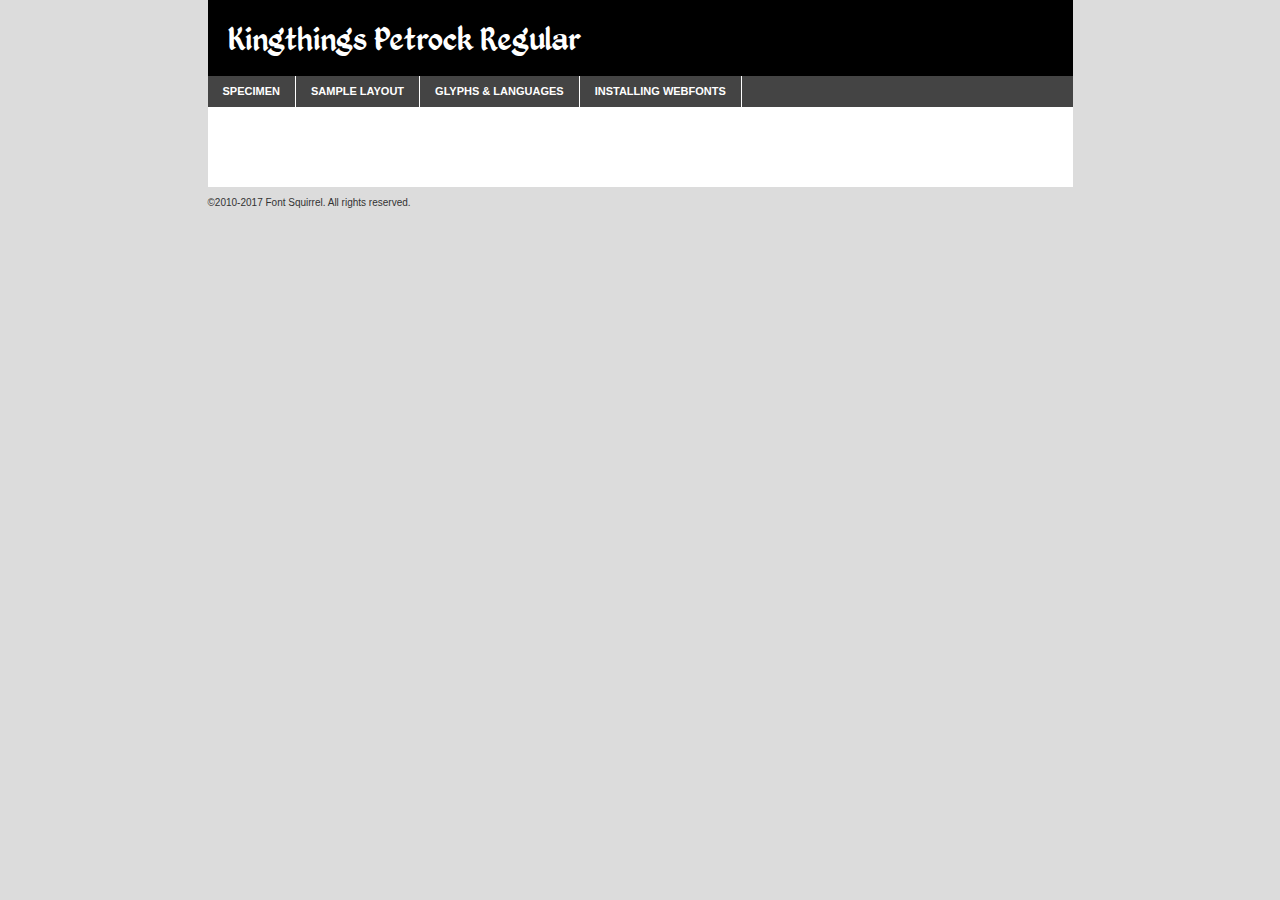
<file: assets/fonts/kingthings_petrock-demo.html>
<!DOCTYPE html PUBLIC "-//W3C//DTD XHTML 1.0 Transitional//EN"
	"http://www.w3.org/TR/xhtml1/DTD/xhtml1-transitional.dtd">

<html xmlns="http://www.w3.org/1999/xhtml" xml:lang="en" lang="en">
<head>
	<meta http-equiv="Content-Type" content="text/html; charset=utf-8" />
	<script src="http://ajax.googleapis.com/ajax/libs/jquery/1.7.2/jquery.min.js" type="text/javascript" charset="utf-8"></script>
	<script type="text/javascript">
	(function($){$.fn.easyTabs=function(option){var param=jQuery.extend({fadeSpeed:"fast",defaultContent:1,activeClass:'active'},option);$(this).each(function(){var thisId="#"+this.id;if(param.defaultContent==''){param.defaultContent=1;}
	if(typeof param.defaultContent=="number")
	{var defaultTab=$(thisId+" .tabs li:eq("+(param.defaultContent-1)+") a").attr('href').substr(1);}else{var defaultTab=param.defaultContent;}
	$(thisId+" .tabs li a").each(function(){var tabToHide=$(this).attr('href').substr(1);$("#"+tabToHide).addClass('easytabs-tab-content');});hideAll();changeContent(defaultTab);function hideAll(){$(thisId+" .easytabs-tab-content").hide();}
	function changeContent(tabId){hideAll();$(thisId+" .tabs li").removeClass(param.activeClass);$(thisId+" .tabs li a[href=#"+tabId+"]").closest('li').addClass(param.activeClass);if(param.fadeSpeed!="none")
	{$(thisId+" #"+tabId).fadeIn(param.fadeSpeed);}else{$(thisId+" #"+tabId).show();}}
	$(thisId+" .tabs li").click(function(){var tabId=$(this).find('a').attr('href').substr(1);changeContent(tabId);return false;});});}})(jQuery);
	</script>
	<link rel="stylesheet" href="specimen_files/specimen_stylesheet.css" type="text/css" charset="utf-8" />
	<link rel="stylesheet" href="stylesheet.css" type="text/css" charset="utf-8" />

	<style type="text/css">
					body{
				font-family: 'kingthings_petrockregular';
							}
		</style>

	<title>Kingthings Petrock Regular Specimen</title>
	
	
	<script type="text/javascript" charset="utf-8">
		$(document).ready(function() {
			$('#container').easyTabs({defaultContent:1});
		});
	</script>
</head>

<body>
<div id="container">
	<div id="header">
		Kingthings Petrock Regular	</div>
	<ul class="tabs">
		<li><a href="#specimen">Specimen</a></li>
		<li><a href="#layout">Sample Layout</a></li>
				<li><a href="#glyphs">Glyphs &amp; Languages</a></li>
		<li><a href="#installing">Installing Webfonts</a></li>
		
	</ul>
	
	<div id="main_content">

		
			<div id="specimen">
		
				<div class="section">
					<div class="grid12 firstcol">
						<div class="huge">AaBb</div>
					</div>
				</div>
		
				<div class="section">
					<div class="glyph_range">A&#x200B;B&#x200b;C&#x200b;D&#x200b;E&#x200b;F&#x200b;G&#x200b;H&#x200b;I&#x200b;J&#x200b;K&#x200b;L&#x200b;M&#x200b;N&#x200b;O&#x200b;P&#x200b;Q&#x200b;R&#x200b;S&#x200b;T&#x200b;U&#x200b;V&#x200b;W&#x200b;X&#x200b;Y&#x200b;Z&#x200b;a&#x200b;b&#x200b;c&#x200b;d&#x200b;e&#x200b;f&#x200b;g&#x200b;h&#x200b;i&#x200b;j&#x200b;k&#x200b;l&#x200b;m&#x200b;n&#x200b;o&#x200b;p&#x200b;q&#x200b;r&#x200b;s&#x200b;t&#x200b;u&#x200b;v&#x200b;w&#x200b;x&#x200b;y&#x200b;z&#x200b;1&#x200b;2&#x200b;3&#x200b;4&#x200b;5&#x200b;6&#x200b;7&#x200b;8&#x200b;9&#x200b;0&#x200b;&amp;&#x200b;.&#x200b;,&#x200b;?&#x200b;!&#x200b;&#64;&#x200b;(&#x200b;)&#x200b;#&#x200b;$&#x200b;%&#x200b;*&#x200b;+&#x200b;-&#x200b;=&#x200b;:&#x200b;;</div>
				</div>
				<div class="section">
					<div class="grid12 firstcol">
						<table class="sample_table">
							<tr><td>10</td><td class="size10">abcdefghijklmnopqrstuvwxyzABCDEFGHIJKLMNOPQRSTUVWXYZ0123456789abcdefghijklmnopqrstuvwxyzABCDEFGHIJKLMNOPQRSTUVWXYZ0123456789abcdefghijklmnopqrstuvwxyzABCDEFGHIJKLMNOPQRSTUVWXYZ</td></tr>
							<tr><td>11</td><td class="size11">abcdefghijklmnopqrstuvwxyzABCDEFGHIJKLMNOPQRSTUVWXYZ0123456789abcdefghijklmnopqrstuvwxyzABCDEFGHIJKLMNOPQRSTUVWXYZ0123456789abcdefghijklmnopqrstuvwxyzABCDEFGHIJKLMNOPQRSTUVWXYZ</td></tr>
							<tr><td>12</td><td class="size12">abcdefghijklmnopqrstuvwxyzABCDEFGHIJKLMNOPQRSTUVWXYZ0123456789abcdefghijklmnopqrstuvwxyzABCDEFGHIJKLMNOPQRSTUVWXYZ0123456789abcdefghijklmnopqrstuvwxyzABCDEFGHIJKLMNOPQRSTUVWXYZ</td></tr>
							<tr><td>13</td><td class="size13">abcdefghijklmnopqrstuvwxyzABCDEFGHIJKLMNOPQRSTUVWXYZ0123456789abcdefghijklmnopqrstuvwxyzABCDEFGHIJKLMNOPQRSTUVWXYZ0123456789abcdefghijklmnopqrstuvwxyzABCDEFGHIJKLMNOPQRSTUVWXYZ</td></tr>
							<tr><td>14</td><td class="size14">abcdefghijklmnopqrstuvwxyzABCDEFGHIJKLMNOPQRSTUVWXYZ0123456789abcdefghijklmnopqrstuvwxyzABCDEFGHIJKLMNOPQRSTUVWXYZ0123456789abcdefghijklmnopqrstuvwxyzABCDEFGHIJKLMNOPQRSTUVWXYZ</td></tr>
							<tr><td>16</td><td class="size16">abcdefghijklmnopqrstuvwxyzABCDEFGHIJKLMNOPQRSTUVWXYZ0123456789abcdefghijklmnopqrstuvwxyzABCDEFGHIJKLMNOPQRSTUVWXYZ</td></tr>
							<tr><td>18</td><td class="size18">abcdefghijklmnopqrstuvwxyzABCDEFGHIJKLMNOPQRSTUVWXYZ0123456789abcdefghijklmnopqrstuvwxyzABCDEFGHIJKLMNOPQRSTUVWXYZ</td></tr>
							<tr><td>20</td><td class="size20">abcdefghijklmnopqrstuvwxyzABCDEFGHIJKLMNOPQRSTUVWXYZ0123456789abcdefghijklmnopqrstuvwxyzABCDEFGHIJKLMNOPQRSTUVWXYZ</td></tr>
							<tr><td>24</td><td class="size24">abcdefghijklmnopqrstuvwxyzABCDEFGHIJKLMNOPQRSTUVWXYZ0123456789abcdefghijklmnopqrstuvwxyzABCDEFGHIJKLMNOPQRSTUVWXYZ</td></tr>
							<tr><td>30</td><td class="size30">abcdefghijklmnopqrstuvwxyzABCDEFGHIJKLMNOPQRSTUVWXYZ0123456789abcdefghijklmnopqrstuvwxyzABCDEFGHIJKLMNOPQRSTUVWXYZ</td></tr>
							<tr><td>36</td><td class="size36">abcdefghijklmnopqrstuvwxyzABCDEFGHIJKLMNOPQRSTUVWXYZ0123456789abcdefghijklmnopqrstuvwxyzABCDEFGHIJKLMNOPQRSTUVWXYZ</td></tr>
							<tr><td>48</td><td class="size48">abcdefghijklmnopqrstuvwxyzABCDEFGHIJKLMNOPQRSTUVWXYZ0123456789abcdefghijklmnopqrstuvwxyzABCDEFGHIJKLMNOPQRSTUVWXYZ</td></tr>
							<tr><td>60</td><td class="size60">abcdefghijklmnopqrstuvwxyzABCDEFGHIJKLMNOPQRSTUVWXYZ0123456789abcdefghijklmnopqrstuvwxyzABCDEFGHIJKLMNOPQRSTUVWXYZ</td></tr>
							<tr><td>72</td><td class="size72">abcdefghijklmnopqrstuvwxyzABCDEFGHIJKLMNOPQRSTUVWXYZ0123456789abcdefghijklmnopqrstuvwxyzABCDEFGHIJKLMNOPQRSTUVWXYZ</td></tr>
							<tr><td>90</td><td class="size90">abcdefghijklmnopqrstuvwxyzABCDEFGHIJKLMNOPQRSTUVWXYZ0123456789abcdefghijklmnopqrstuvwxyzABCDEFGHIJKLMNOPQRSTUVWXYZ</td></tr>
						</table>
				
					</div>
			
				</div>
		
		
		
								<div class="section" id="bodycomparison">


										<div id="xheight">
				<div class="fontbody">&#x25FC;&#x25FC;&#x25FC;&#x25FC;&#x25FC;&#x25FC;&#x25FC;&#x25FC;&#x25FC;&#x25FC;&#x25FC;&#x25FC;&#x25FC;&#x25FC;&#x25FC;&#x25FC;&#x25FC;&#x25FC;&#x25FC;&#x25FC;&#x25FC;&#x25FC;&#x25FC;&#x25FC;&#x25FC;&#x25FC;&#x25FC;&#x25FC;&#x25FC;&#x25FC;&#x25FC;&#x25FC;&#x25FC;&#x25FC;&#x25FC;&#x25FC;&#x25FC;&#x25FC;&#x25FC;&#x25FC;&#x25FC;&#x25FC;&#x25FC;&#x25FC;&#x25FC;&#x25FC;&#x25FC;&#x25FC;&#x25FC;&#x25FC;&#x25FC;&#x25FC;&#x25FC;&#x25FC;&#x25FC;&#x25FC;&#x25FC;&#x25FC;&#x25FC;&#x25FC;&#x25FC;&#x25FC;&#x25FC;&#x25FC;&#x25FC;&#x25FC;&#x25FC;&#x25FC;&#x25FC;&#x25FC;&#x25FC;&#x25FC;&#x25FC;&#x25FC;&#x25FC;&#x25FC;&#x25FC;&#x25FC;&#x25FC;&#x25FC;&#x25FC;&#x25FC;&#x25FC;&#x25FC;&#x25FC;&#x25FC;&#x25FC;&#x25FC;&#x25FC;&#x25FC;&#x25FC;&#x25FC;&#x25FC;&#x25FC;&#x25FC;&#x25FC;&#x25FC;&#x25FC;&#x25FC;body</div><div class="arialbody">body</div><div class="verdanabody">body</div><div class="georgiabody">body</div></div>
										<div class="fontbody" style="z-index:1">
											body<span>Kingthings Petrock Regular</span>
										</div>
										<div class="arialbody" style="z-index:1">
											body<span>Arial</span>
										</div>
										<div class="verdanabody" style="z-index:1">
											body<span>Verdana</span>
										</div>
										<div class="georgiabody" style="z-index:1">
											body<span>Georgia</span>
										</div>



								</div>
		
		
				<div class="section psample psample_row1" id="">
					
					<div class="grid2 firstcol">
						<p class="size10"><span>10.</span>Aenean lacinia bibendum nulla sed consectetur. Fusce dapibus, tellus ac cursus commodo, tortor mauris condimentum nibh, ut fermentum massa justo sit amet risus. Nullam id dolor id nibh ultricies vehicula ut id elit. Cum sociis natoque penatibus et magnis dis parturient montes, nascetur ridiculus mus. Nulla vitae elit libero, a pharetra augue.</p>
			
					</div>
					<div class="grid3">
						<p class="size11"><span>11.</span>Aenean lacinia bibendum nulla sed consectetur. Fusce dapibus, tellus ac cursus commodo, tortor mauris condimentum nibh, ut fermentum massa justo sit amet risus. Nullam id dolor id nibh ultricies vehicula ut id elit. Cum sociis natoque penatibus et magnis dis parturient montes, nascetur ridiculus mus. Nulla vitae elit libero, a pharetra augue.</p>
			
					</div>
					<div class="grid3">
						<p class="size12"><span>12.</span>Aenean lacinia bibendum nulla sed consectetur. Fusce dapibus, tellus ac cursus commodo, tortor mauris condimentum nibh, ut fermentum massa justo sit amet risus. Nullam id dolor id nibh ultricies vehicula ut id elit. Cum sociis natoque penatibus et magnis dis parturient montes, nascetur ridiculus mus. Nulla vitae elit libero, a pharetra augue.</p>
			
					</div>
					<div class="grid4">
						<p class="size13"><span>13.</span>Aenean lacinia bibendum nulla sed consectetur. Fusce dapibus, tellus ac cursus commodo, tortor mauris condimentum nibh, ut fermentum massa justo sit amet risus. Nullam id dolor id nibh ultricies vehicula ut id elit. Cum sociis natoque penatibus et magnis dis parturient montes, nascetur ridiculus mus. Nulla vitae elit libero, a pharetra augue.</p>
			
					</div>
					<div class="white_blend"></div>
					
				</div>
				<div class="section psample psample_row2" id="">
					<div class="grid3 firstcol">
						<p class="size14"><span>14.</span>Aenean lacinia bibendum nulla sed consectetur. Fusce dapibus, tellus ac cursus commodo, tortor mauris condimentum nibh, ut fermentum massa justo sit amet risus. Nullam id dolor id nibh ultricies vehicula ut id elit. Cum sociis natoque penatibus et magnis dis parturient montes, nascetur ridiculus mus. Nulla vitae elit libero, a pharetra augue.</p>
			
					</div>
					<div class="grid4">
						<p class="size16"><span>16.</span>Aenean lacinia bibendum nulla sed consectetur. Fusce dapibus, tellus ac cursus commodo, tortor mauris condimentum nibh, ut fermentum massa justo sit amet risus. Nullam id dolor id nibh ultricies vehicula ut id elit. Cum sociis natoque penatibus et magnis dis parturient montes, nascetur ridiculus mus. Nulla vitae elit libero, a pharetra augue.</p>
			
					</div>
					<div class="grid5">
						<p class="size18"><span>18.</span>Aenean lacinia bibendum nulla sed consectetur. Fusce dapibus, tellus ac cursus commodo, tortor mauris condimentum nibh, ut fermentum massa justo sit amet risus. Nullam id dolor id nibh ultricies vehicula ut id elit. Cum sociis natoque penatibus et magnis dis parturient montes, nascetur ridiculus mus. Nulla vitae elit libero, a pharetra augue.</p>
			
					</div>

					<div class="white_blend"></div>

				</div>
				
				<div class="section psample psample_row3" id="">
					<div class="grid5 firstcol">
						<p class="size20"><span>20.</span>Aenean lacinia bibendum nulla sed consectetur. Fusce dapibus, tellus ac cursus commodo, tortor mauris condimentum nibh, ut fermentum massa justo sit amet risus. Nullam id dolor id nibh ultricies vehicula ut id elit. Cum sociis natoque penatibus et magnis dis parturient montes, nascetur ridiculus mus. Nulla vitae elit libero, a pharetra augue.</p>
					</div>
					<div class="grid7">
						<p class="size24"><span>24.</span>Aenean lacinia bibendum nulla sed consectetur. Fusce dapibus, tellus ac cursus commodo, tortor mauris condimentum nibh, ut fermentum massa justo sit amet risus. Nullam id dolor id nibh ultricies vehicula ut id elit. Cum sociis natoque penatibus et magnis dis parturient montes, nascetur ridiculus mus. Nulla vitae elit libero, a pharetra augue.</p>
					</div>
					
					<div class="white_blend"></div>
					
				</div>
				
				<div class="section psample psample_row4" id="">
					<div class="grid12 firstcol">
						<p class="size30"><span>30.</span>Aenean lacinia bibendum nulla sed consectetur. Fusce dapibus, tellus ac cursus commodo, tortor mauris condimentum nibh, ut fermentum massa justo sit amet risus. Nullam id dolor id nibh ultricies vehicula ut id elit. Cum sociis natoque penatibus et magnis dis parturient montes, nascetur ridiculus mus. Nulla vitae elit libero, a pharetra augue.</p>
					</div>
					<div class="white_blend"></div>
					
				</div>
				
				
				
				<div class="section psample psample_row1 fullreverse">
					<div class="grid2 firstcol">
						<p class="size10"><span>10.</span>Aenean lacinia bibendum nulla sed consectetur. Fusce dapibus, tellus ac cursus commodo, tortor mauris condimentum nibh, ut fermentum massa justo sit amet risus. Nullam id dolor id nibh ultricies vehicula ut id elit. Cum sociis natoque penatibus et magnis dis parturient montes, nascetur ridiculus mus. Nulla vitae elit libero, a pharetra augue.</p>
			
					</div>
					<div class="grid3">
						<p class="size11"><span>11.</span>Aenean lacinia bibendum nulla sed consectetur. Fusce dapibus, tellus ac cursus commodo, tortor mauris condimentum nibh, ut fermentum massa justo sit amet risus. Nullam id dolor id nibh ultricies vehicula ut id elit. Cum sociis natoque penatibus et magnis dis parturient montes, nascetur ridiculus mus. Nulla vitae elit libero, a pharetra augue.</p>
			
					</div>
					<div class="grid3">
						<p class="size12"><span>12.</span>Aenean lacinia bibendum nulla sed consectetur. Fusce dapibus, tellus ac cursus commodo, tortor mauris condimentum nibh, ut fermentum massa justo sit amet risus. Nullam id dolor id nibh ultricies vehicula ut id elit. Cum sociis natoque penatibus et magnis dis parturient montes, nascetur ridiculus mus. Nulla vitae elit libero, a pharetra augue.</p>
			
					</div>
					<div class="grid4">
						<p class="size13"><span>13.</span>Aenean lacinia bibendum nulla sed consectetur. Fusce dapibus, tellus ac cursus commodo, tortor mauris condimentum nibh, ut fermentum massa justo sit amet risus. Nullam id dolor id nibh ultricies vehicula ut id elit. Cum sociis natoque penatibus et magnis dis parturient montes, nascetur ridiculus mus. Nulla vitae elit libero, a pharetra augue.</p>
			
					</div>
					<div class="black_blend"></div>
					
				</div>
				
				<div class="section psample psample_row2 fullreverse">
					<div class="grid3 firstcol">
						<p class="size14"><span>14.</span>Aenean lacinia bibendum nulla sed consectetur. Fusce dapibus, tellus ac cursus commodo, tortor mauris condimentum nibh, ut fermentum massa justo sit amet risus. Nullam id dolor id nibh ultricies vehicula ut id elit. Cum sociis natoque penatibus et magnis dis parturient montes, nascetur ridiculus mus. Nulla vitae elit libero, a pharetra augue.</p>
			
					</div>
					<div class="grid4">
						<p class="size16"><span>16.</span>Aenean lacinia bibendum nulla sed consectetur. Fusce dapibus, tellus ac cursus commodo, tortor mauris condimentum nibh, ut fermentum massa justo sit amet risus. Nullam id dolor id nibh ultricies vehicula ut id elit. Cum sociis natoque penatibus et magnis dis parturient montes, nascetur ridiculus mus. Nulla vitae elit libero, a pharetra augue.</p>
			
					</div>
					<div class="grid5">
						<p class="size18"><span>18.</span>Aenean lacinia bibendum nulla sed consectetur. Fusce dapibus, tellus ac cursus commodo, tortor mauris condimentum nibh, ut fermentum massa justo sit amet risus. Nullam id dolor id nibh ultricies vehicula ut id elit. Cum sociis natoque penatibus et magnis dis parturient montes, nascetur ridiculus mus. Nulla vitae elit libero, a pharetra augue.</p>
			
					</div>
					<div class="black_blend"></div>

				</div>
				
				<div class="section psample fullreverse psample_row3" id="">
					<div class="grid5 firstcol">
						<p class="size20"><span>20.</span>Aenean lacinia bibendum nulla sed consectetur. Fusce dapibus, tellus ac cursus commodo, tortor mauris condimentum nibh, ut fermentum massa justo sit amet risus. Nullam id dolor id nibh ultricies vehicula ut id elit. Cum sociis natoque penatibus et magnis dis parturient montes, nascetur ridiculus mus. Nulla vitae elit libero, a pharetra augue.</p>
					</div>
					<div class="grid7">
						<p class="size24"><span>24.</span>Aenean lacinia bibendum nulla sed consectetur. Fusce dapibus, tellus ac cursus commodo, tortor mauris condimentum nibh, ut fermentum massa justo sit amet risus. Nullam id dolor id nibh ultricies vehicula ut id elit. Cum sociis natoque penatibus et magnis dis parturient montes, nascetur ridiculus mus. Nulla vitae elit libero, a pharetra augue.</p>
					</div>
					
					<div class="black_blend"></div>
					
				</div>
				
				<div class="section psample fullreverse psample_row4" id="" style="border-bottom: 20px #000 solid;">
					<div class="grid12 firstcol">
						<p class="size30"><span>30.</span>Aenean lacinia bibendum nulla sed consectetur. Fusce dapibus, tellus ac cursus commodo, tortor mauris condimentum nibh, ut fermentum massa justo sit amet risus. Nullam id dolor id nibh ultricies vehicula ut id elit. Cum sociis natoque penatibus et magnis dis parturient montes, nascetur ridiculus mus. Nulla vitae elit libero, a pharetra augue.</p>
					</div>
					<div class="black_blend"></div>
					
				</div>
				
				
				
				
			</div>
			
			<div id="layout">
				
				<div class="section">
					
					<div class="grid12 firstcol">
						<h1>Lorem Ipsum Dolor</h1>
						<h2>Etiam porta sem malesuada magna mollis euismod</h2>
						
						<p class="byline">By <a href="#link">Aenean Lacinia</a></p>
					</div>
				</div>
				<div class="section">
					<div class="grid8 firstcol">
						<p class="large">Donec sed odio dui. Morbi leo risus, porta ac consectetur ac, vestibulum at eros. Fusce dapibus, tellus ac cursus commodo, tortor mauris condimentum nibh, ut fermentum massa justo sit amet risus. </p>

						
						<h3>Pellentesque ornare sem</h3>

						<p>Maecenas sed diam eget risus varius blandit sit amet non magna. Maecenas faucibus mollis interdum. Donec ullamcorper nulla non metus auctor fringilla. Nullam id dolor id nibh ultricies vehicula ut id elit. Nullam id dolor id nibh ultricies vehicula ut id elit. </p>

						<p>Aenean eu leo quam. Pellentesque ornare sem lacinia quam venenatis vestibulum. Lorem ipsum dolor sit amet, consectetur adipiscing elit. Cum sociis natoque penatibus et magnis dis parturient montes, nascetur ridiculus mus. </p>

						<p>Nulla vitae elit libero, a pharetra augue. Praesent commodo cursus magna, vel scelerisque nisl consectetur et. Aenean lacinia bibendum nulla sed consectetur. </p>

						<p>Nullam quis risus eget urna mollis ornare vel eu leo. Nullam quis risus eget urna mollis ornare vel eu leo. Maecenas sed diam eget risus varius blandit sit amet non magna. Donec ullamcorper nulla non metus auctor fringilla. </p>

						<h3>Cras mattis consectetur</h3>

						<p>Aenean eu leo quam. Pellentesque ornare sem lacinia quam venenatis vestibulum. Aenean lacinia bibendum nulla sed consectetur. Integer posuere erat a ante venenatis dapibus posuere velit aliquet. Cras mattis consectetur purus sit amet fermentum. </p>

						<p>Nullam id dolor id nibh ultricies vehicula ut id elit. Nullam quis risus eget urna mollis ornare vel eu leo. Cras mattis consectetur purus sit amet fermentum.</p>
					</div>
					
					<div class="grid4 sidebar">
						
						<div class="box reverse">
							<p class="last">Nullam quis risus eget urna mollis ornare vel eu leo. Donec ullamcorper nulla non metus auctor fringilla. Cras mattis consectetur purus sit amet fermentum. Sed posuere consectetur est at lobortis. Lorem ipsum dolor sit amet, consectetur adipiscing elit. </p>
						</div>
						
						<p class="caption">Maecenas sed diam eget risus varius.</p>

						<p>Vestibulum id ligula porta felis euismod semper. Integer posuere erat a ante venenatis dapibus posuere velit aliquet. Vestibulum id ligula porta felis euismod semper. Sed posuere consectetur est at lobortis. Maecenas sed diam eget risus varius blandit sit amet non magna. Fusce dapibus, tellus ac cursus commodo, tortor mauris condimentum nibh, ut fermentum massa justo sit amet risus. </p>

					

						<p>Duis mollis, est non commodo luctus, nisi erat porttitor ligula, eget lacinia odio sem nec elit. Aenean lacinia bibendum nulla sed consectetur. Vivamus sagittis lacus vel augue laoreet rutrum faucibus dolor auctor. Aenean lacinia bibendum nulla sed consectetur. Nullam quis risus eget urna mollis ornare vel eu leo. </p>

						<p>Praesent commodo cursus magna, vel scelerisque nisl consectetur et. Donec ullamcorper nulla non metus auctor fringilla. Maecenas faucibus mollis interdum. Fusce dapibus, tellus ac cursus commodo, tortor mauris condimentum nibh, ut fermentum massa justo sit amet risus. </p>

					</div>
				</div>
				
			</div>


			



		<div id="glyphs">
			<div class="section">
				<div class="grid12 firstcol">
			
				<h1>Language Support</h1>
				<p>The subset of Kingthings Petrock Regular in this kit supports the following languages:<br />
			
					Albanian, Basque, Breton, Chamorro, Danish, Dutch, English, Faroese, Finnish, French, Frisian, Galician, German, Icelandic, Italian, Malagasy, Norwegian, Portuguese, Spanish, Alsatian, Aragonese, Arapaho, Arrernte, Asturian, Aymara, Bislama, Cebuano, Corsican, Fijian, French_creole, Genoese, Gilbertese, Greenlandic, Haitian_creole, Hiligaynon, Hmong, Hopi, Ibanag, Iloko_ilokano, Indonesian, Interglossa_glosa, Interlingua, Irish_gaelic, Jerriais, Lojban, Lombard, Luxembourgeois, Manx, Mohawk, Norfolk_pitcairnese, Occitan, Oromo, Pangasinan, Papiamento, Piedmontese, Potawatomi, Rhaeto-romance, Romansh, Rotokas, Sami_lule, Samoan, Sardinian, Scots_gaelic, Seychelles_creole, Shona, Sicilian, Somali, Southern_ndebele, Swahili, Swati_swazi, Tagalog_filipino_pilipino, Tetum, Tok_pisin, Uyghur_latinized, Volapuk, Walloon, Warlpiri, Xhosa, Yapese, Zulu, Latinbasic, Ubasic, Demo				</p>
				<h1>Glyph Chart</h1>
				<p>The subset of Kingthings Petrock Regular in this kit includes all the glyphs listed below. Unicode entities are included above each glyph to help you insert individual characters into your layout.</p>
				<div id="glyph_chart">
			
																				 <div><p>&amp;#13;</p>&#13;</div>
																				 <div><p>&amp;#32;</p>&#32;</div>
																				 <div><p>&amp;#33;</p>&#33;</div>
																				 <div><p>&amp;#34;</p>&#34;</div>
																				 <div><p>&amp;#35;</p>&#35;</div>
																				 <div><p>&amp;#36;</p>&#36;</div>
																				 <div><p>&amp;#37;</p>&#37;</div>
																				 <div><p>&amp;#38;</p>&#38;</div>
																				 <div><p>&amp;#39;</p>&#39;</div>
																				 <div><p>&amp;#40;</p>&#40;</div>
																				 <div><p>&amp;#41;</p>&#41;</div>
																				 <div><p>&amp;#42;</p>&#42;</div>
																				 <div><p>&amp;#43;</p>&#43;</div>
																				 <div><p>&amp;#44;</p>&#44;</div>
																				 <div><p>&amp;#45;</p>&#45;</div>
																				 <div><p>&amp;#46;</p>&#46;</div>
																				 <div><p>&amp;#47;</p>&#47;</div>
																				 <div><p>&amp;#48;</p>&#48;</div>
																				 <div><p>&amp;#49;</p>&#49;</div>
																				 <div><p>&amp;#50;</p>&#50;</div>
																				 <div><p>&amp;#51;</p>&#51;</div>
																				 <div><p>&amp;#52;</p>&#52;</div>
																				 <div><p>&amp;#53;</p>&#53;</div>
																				 <div><p>&amp;#54;</p>&#54;</div>
																				 <div><p>&amp;#55;</p>&#55;</div>
																				 <div><p>&amp;#56;</p>&#56;</div>
																				 <div><p>&amp;#57;</p>&#57;</div>
																				 <div><p>&amp;#58;</p>&#58;</div>
																				 <div><p>&amp;#59;</p>&#59;</div>
																				 <div><p>&amp;#60;</p>&#60;</div>
																				 <div><p>&amp;#61;</p>&#61;</div>
																				 <div><p>&amp;#62;</p>&#62;</div>
																				 <div><p>&amp;#63;</p>&#63;</div>
																				 <div><p>&amp;#64;</p>&#64;</div>
																				 <div><p>&amp;#65;</p>&#65;</div>
																				 <div><p>&amp;#66;</p>&#66;</div>
																				 <div><p>&amp;#67;</p>&#67;</div>
																				 <div><p>&amp;#68;</p>&#68;</div>
																				 <div><p>&amp;#69;</p>&#69;</div>
																				 <div><p>&amp;#70;</p>&#70;</div>
																				 <div><p>&amp;#71;</p>&#71;</div>
																				 <div><p>&amp;#72;</p>&#72;</div>
																				 <div><p>&amp;#73;</p>&#73;</div>
																				 <div><p>&amp;#74;</p>&#74;</div>
																				 <div><p>&amp;#75;</p>&#75;</div>
																				 <div><p>&amp;#76;</p>&#76;</div>
																				 <div><p>&amp;#77;</p>&#77;</div>
																				 <div><p>&amp;#78;</p>&#78;</div>
																				 <div><p>&amp;#79;</p>&#79;</div>
																				 <div><p>&amp;#80;</p>&#80;</div>
																				 <div><p>&amp;#81;</p>&#81;</div>
																				 <div><p>&amp;#82;</p>&#82;</div>
																				 <div><p>&amp;#83;</p>&#83;</div>
																				 <div><p>&amp;#84;</p>&#84;</div>
																				 <div><p>&amp;#85;</p>&#85;</div>
																				 <div><p>&amp;#86;</p>&#86;</div>
																				 <div><p>&amp;#87;</p>&#87;</div>
																				 <div><p>&amp;#88;</p>&#88;</div>
																				 <div><p>&amp;#89;</p>&#89;</div>
																				 <div><p>&amp;#90;</p>&#90;</div>
																				 <div><p>&amp;#91;</p>&#91;</div>
																				 <div><p>&amp;#92;</p>&#92;</div>
																				 <div><p>&amp;#93;</p>&#93;</div>
																				 <div><p>&amp;#94;</p>&#94;</div>
																				 <div><p>&amp;#95;</p>&#95;</div>
																				 <div><p>&amp;#96;</p>&#96;</div>
																				 <div><p>&amp;#97;</p>&#97;</div>
																				 <div><p>&amp;#98;</p>&#98;</div>
																				 <div><p>&amp;#99;</p>&#99;</div>
																				 <div><p>&amp;#100;</p>&#100;</div>
																				 <div><p>&amp;#101;</p>&#101;</div>
																				 <div><p>&amp;#102;</p>&#102;</div>
																				 <div><p>&amp;#103;</p>&#103;</div>
																				 <div><p>&amp;#104;</p>&#104;</div>
																				 <div><p>&amp;#105;</p>&#105;</div>
																				 <div><p>&amp;#106;</p>&#106;</div>
																				 <div><p>&amp;#107;</p>&#107;</div>
																				 <div><p>&amp;#108;</p>&#108;</div>
																				 <div><p>&amp;#109;</p>&#109;</div>
																				 <div><p>&amp;#110;</p>&#110;</div>
																				 <div><p>&amp;#111;</p>&#111;</div>
																				 <div><p>&amp;#112;</p>&#112;</div>
																				 <div><p>&amp;#113;</p>&#113;</div>
																				 <div><p>&amp;#114;</p>&#114;</div>
																				 <div><p>&amp;#115;</p>&#115;</div>
																				 <div><p>&amp;#116;</p>&#116;</div>
																				 <div><p>&amp;#117;</p>&#117;</div>
																				 <div><p>&amp;#118;</p>&#118;</div>
																				 <div><p>&amp;#119;</p>&#119;</div>
																				 <div><p>&amp;#120;</p>&#120;</div>
																				 <div><p>&amp;#121;</p>&#121;</div>
																				 <div><p>&amp;#122;</p>&#122;</div>
																				 <div><p>&amp;#123;</p>&#123;</div>
																				 <div><p>&amp;#124;</p>&#124;</div>
																				 <div><p>&amp;#125;</p>&#125;</div>
																				 <div><p>&amp;#126;</p>&#126;</div>
																				 <div><p>&amp;#160;</p>&#160;</div>
																				 <div><p>&amp;#161;</p>&#161;</div>
																				 <div><p>&amp;#162;</p>&#162;</div>
																				 <div><p>&amp;#163;</p>&#163;</div>
																				 <div><p>&amp;#165;</p>&#165;</div>
																				 <div><p>&amp;#166;</p>&#166;</div>
																				 <div><p>&amp;#168;</p>&#168;</div>
																				 <div><p>&amp;#169;</p>&#169;</div>
																				 <div><p>&amp;#170;</p>&#170;</div>
																				 <div><p>&amp;#173;</p>&#173;</div>
																				 <div><p>&amp;#174;</p>&#174;</div>
																				 <div><p>&amp;#175;</p>&#175;</div>
																				 <div><p>&amp;#176;</p>&#176;</div>
																				 <div><p>&amp;#177;</p>&#177;</div>
																				 <div><p>&amp;#178;</p>&#178;</div>
																				 <div><p>&amp;#179;</p>&#179;</div>
																				 <div><p>&amp;#180;</p>&#180;</div>
																				 <div><p>&amp;#182;</p>&#182;</div>
																				 <div><p>&amp;#183;</p>&#183;</div>
																				 <div><p>&amp;#184;</p>&#184;</div>
																				 <div><p>&amp;#185;</p>&#185;</div>
																				 <div><p>&amp;#186;</p>&#186;</div>
																				 <div><p>&amp;#188;</p>&#188;</div>
																				 <div><p>&amp;#189;</p>&#189;</div>
																				 <div><p>&amp;#190;</p>&#190;</div>
																				 <div><p>&amp;#191;</p>&#191;</div>
																				 <div><p>&amp;#192;</p>&#192;</div>
																				 <div><p>&amp;#193;</p>&#193;</div>
																				 <div><p>&amp;#194;</p>&#194;</div>
																				 <div><p>&amp;#195;</p>&#195;</div>
																				 <div><p>&amp;#196;</p>&#196;</div>
																				 <div><p>&amp;#197;</p>&#197;</div>
																				 <div><p>&amp;#198;</p>&#198;</div>
																				 <div><p>&amp;#199;</p>&#199;</div>
																				 <div><p>&amp;#200;</p>&#200;</div>
																				 <div><p>&amp;#201;</p>&#201;</div>
																				 <div><p>&amp;#202;</p>&#202;</div>
																				 <div><p>&amp;#203;</p>&#203;</div>
																				 <div><p>&amp;#204;</p>&#204;</div>
																				 <div><p>&amp;#205;</p>&#205;</div>
																				 <div><p>&amp;#206;</p>&#206;</div>
																				 <div><p>&amp;#207;</p>&#207;</div>
																				 <div><p>&amp;#208;</p>&#208;</div>
																				 <div><p>&amp;#209;</p>&#209;</div>
																				 <div><p>&amp;#210;</p>&#210;</div>
																				 <div><p>&amp;#211;</p>&#211;</div>
																				 <div><p>&amp;#212;</p>&#212;</div>
																				 <div><p>&amp;#213;</p>&#213;</div>
																				 <div><p>&amp;#214;</p>&#214;</div>
																				 <div><p>&amp;#215;</p>&#215;</div>
																				 <div><p>&amp;#216;</p>&#216;</div>
																				 <div><p>&amp;#217;</p>&#217;</div>
																				 <div><p>&amp;#218;</p>&#218;</div>
																				 <div><p>&amp;#219;</p>&#219;</div>
																				 <div><p>&amp;#220;</p>&#220;</div>
																				 <div><p>&amp;#221;</p>&#221;</div>
																				 <div><p>&amp;#222;</p>&#222;</div>
																				 <div><p>&amp;#223;</p>&#223;</div>
																				 <div><p>&amp;#224;</p>&#224;</div>
																				 <div><p>&amp;#225;</p>&#225;</div>
																				 <div><p>&amp;#226;</p>&#226;</div>
																				 <div><p>&amp;#227;</p>&#227;</div>
																				 <div><p>&amp;#228;</p>&#228;</div>
																				 <div><p>&amp;#229;</p>&#229;</div>
																				 <div><p>&amp;#230;</p>&#230;</div>
																				 <div><p>&amp;#231;</p>&#231;</div>
																				 <div><p>&amp;#232;</p>&#232;</div>
																				 <div><p>&amp;#233;</p>&#233;</div>
																				 <div><p>&amp;#234;</p>&#234;</div>
																				 <div><p>&amp;#235;</p>&#235;</div>
																				 <div><p>&amp;#236;</p>&#236;</div>
																				 <div><p>&amp;#237;</p>&#237;</div>
																				 <div><p>&amp;#238;</p>&#238;</div>
																				 <div><p>&amp;#239;</p>&#239;</div>
																				 <div><p>&amp;#240;</p>&#240;</div>
																				 <div><p>&amp;#241;</p>&#241;</div>
																				 <div><p>&amp;#242;</p>&#242;</div>
																				 <div><p>&amp;#243;</p>&#243;</div>
																				 <div><p>&amp;#244;</p>&#244;</div>
																				 <div><p>&amp;#245;</p>&#245;</div>
																				 <div><p>&amp;#246;</p>&#246;</div>
																				 <div><p>&amp;#247;</p>&#247;</div>
																				 <div><p>&amp;#248;</p>&#248;</div>
																				 <div><p>&amp;#249;</p>&#249;</div>
																				 <div><p>&amp;#250;</p>&#250;</div>
																				 <div><p>&amp;#251;</p>&#251;</div>
																				 <div><p>&amp;#252;</p>&#252;</div>
																				 <div><p>&amp;#253;</p>&#253;</div>
																				 <div><p>&amp;#254;</p>&#254;</div>
																				 <div><p>&amp;#255;</p>&#255;</div>
																				 <div><p>&amp;#338;</p>&#338;</div>
																				 <div><p>&amp;#339;</p>&#339;</div>
																				 <div><p>&amp;#376;</p>&#376;</div>
																				 <div><p>&amp;#710;</p>&#710;</div>
																				 <div><p>&amp;#732;</p>&#732;</div>
																				 <div><p>&amp;#8192;</p>&#8192;</div>
																				 <div><p>&amp;#8193;</p>&#8193;</div>
																				 <div><p>&amp;#8194;</p>&#8194;</div>
																				 <div><p>&amp;#8195;</p>&#8195;</div>
																				 <div><p>&amp;#8196;</p>&#8196;</div>
																				 <div><p>&amp;#8197;</p>&#8197;</div>
																				 <div><p>&amp;#8198;</p>&#8198;</div>
																				 <div><p>&amp;#8199;</p>&#8199;</div>
																				 <div><p>&amp;#8200;</p>&#8200;</div>
																				 <div><p>&amp;#8201;</p>&#8201;</div>
																				 <div><p>&amp;#8202;</p>&#8202;</div>
																				 <div><p>&amp;#8208;</p>&#8208;</div>
																				 <div><p>&amp;#8209;</p>&#8209;</div>
																				 <div><p>&amp;#8210;</p>&#8210;</div>
																				 <div><p>&amp;#8211;</p>&#8211;</div>
																				 <div><p>&amp;#8212;</p>&#8212;</div>
																				 <div><p>&amp;#8216;</p>&#8216;</div>
																				 <div><p>&amp;#8217;</p>&#8217;</div>
																				 <div><p>&amp;#8220;</p>&#8220;</div>
																				 <div><p>&amp;#8221;</p>&#8221;</div>
																				 <div><p>&amp;#8226;</p>&#8226;</div>
																				 <div><p>&amp;#8230;</p>&#8230;</div>
																				 <div><p>&amp;#8239;</p>&#8239;</div>
																				 <div><p>&amp;#8249;</p>&#8249;</div>
																				 <div><p>&amp;#8250;</p>&#8250;</div>
																				 <div><p>&amp;#8287;</p>&#8287;</div>
																				 <div><p>&amp;#8364;</p>&#8364;</div>
																				 <div><p>&amp;#8482;</p>&#8482;</div>
																				 <div><p>&amp;#9724;</p>&#9724;</div>
																																						</div>	
				</div>
		
		
			</div>
		</div>
		
		
		<div id="specs">
			
		</div>
	
		<div id="installing">
			<div class="section">
				<div class="grid7 firstcol">
					<h1>Installing Webfonts</h1>
					
					<p>Webfonts are supported by all major browser platforms but not all in the same way. There are currently four different font formats that must be included in order to target all browsers. This includes TTF, WOFF, EOT and SVG.</p>
					
					<h2>1. Upload your webfonts</h2>
					<p>You must upload your webfont kit to your website. They should be in or near the same directory as your CSS files.</p>
					
					<h2>2. Include the webfont stylesheet</h2>
					<p>A special CSS @font-face declaration helps the various browsers select the appropriate font it needs without causing you a bunch of headaches. Learn more about this syntax by reading the <a href="https://www.fontspring.com/blog/further-hardening-of-the-bulletproof-syntax">Fontspring blog post</a> about it. The code for it is as follows:</p>


<code>
@font-face{ 
	font-family: 'MyWebFont';
	src: url('WebFont.eot');
	src: url('WebFont.eot?#iefix') format('embedded-opentype'),
	     url('WebFont.woff') format('woff'),
	     url('WebFont.ttf') format('truetype'),
	     url('WebFont.svg#webfont') format('svg');
}
</code>

	<p>We've already gone ahead and generated the code for you. All you have to do is link to the stylesheet in your HTML, like this:</p>
	<code>&lt;link rel=&quot;stylesheet&quot; href=&quot;stylesheet.css&quot; type=&quot;text/css&quot; charset=&quot;utf-8&quot; /&gt;</code>

					<h2>3. Modify your own stylesheet</h2>
					<p>To take advantage of your new fonts, you must tell your stylesheet to use them. Look at the original @font-face declaration above and find the property called "font-family." The name linked there will be what you use to reference the font. Prepend that webfont name to the font stack in the "font-family" property, inside the selector you want to change. For example:</p>
<code>p { font-family: 'WebFont', Arial, sans-serif; }</code>

<h2>4. Test</h2>
<p>Getting webfonts to work cross-browser <em>can</em> be tricky. Use the information in the sidebar to help you if you find that fonts aren't loading in a particular browser.</p>
				</div>
				
				<div class="grid5 sidebar">
					<div class="box">
						<h2>Troubleshooting<br />Font-Face Problems</h2>
						<p>Having trouble getting your webfonts to load in your new website? Here are some tips to sort out what might be the problem.</p>

						<h3>Fonts not showing in any browser</h3>

						<p>This sounds like you need to work on the plumbing. You either did not upload the fonts to the correct directory, or you did not link the fonts properly in the CSS. If you've confirmed that all this is correct and you still have a problem, take a look at your .htaccess file and see if requests are getting intercepted.</p>

						<h3>Fonts not loading in iPhone or iPad</h3>

						<p>The most common problem here is that you are serving the fonts from an IIS server. IIS refuses to serve files that have unknown MIME types. If that is the case, you must set the MIME type for SVG to "image/svg+xml" in the server settings. Follow these instructions from Microsoft if you need help.</p>

						<h3>Fonts not loading in Firefox</h3>

						<p>The primary reason for this failure? You are still using a version Firefox older than 3.5. So upgrade already! If that isn't it, then you are very likely serving fonts from a different domain. Firefox requires that all font assets be served from the same domain. Lastly it is possible that you need to add WOFF to your list of MIME types (if you are serving via IIS.)</p>

						<h3>Fonts not loading in IE</h3>

						<p>Are you looking at Internet Explorer on an actual Windows machine or are you cheating by using a service like Adobe BrowserLab? Many of these screenshot services do not render @font-face for IE. Best to test it on a real machine.</p>

						<h3>Fonts not loading in IE9</h3>

						<p>IE9, like Firefox, requires that fonts be served from the same domain as the website. Make sure that is the case.</p>
					</div>
				</div>
			</div>
			
		</div>
	
	</div>
	<div id="footer">
		<p>&copy;2010-2017 Font Squirrel. All rights reserved.</p>
	</div>
</div>
</body>
</html>
</file>
<file: assets/fonts/stylesheet.css>
/*! Generated by Font Squirrel (https://www.fontsquirrel.com) on July 1, 2021 */



@font-face {
    font-family: 'kingthings_petrockregular';
    src: url('kingthings_petrock-webfont.woff2') format('woff2'),
         url('kingthings_petrock-webfont.woff') format('woff');
    font-weight: normal;
    font-style: normal;

}
</file>
<file: assets/fonts/specimen_files/specimen_stylesheet.css>
@import url('grid_12-825-55-15.css');

/*  
	CSS Reset by Eric Meyer - Released under Public Domain
    http://meyerweb.com/eric/tools/css/reset/
*/
html, body, div, span, applet, object, iframe,
h1, h2, h3, h4, h5, h6, p, blockquote, pre,
a, abbr, acronym, address, big, cite, code,
del, dfn, em, font, img, ins, kbd, q, s, samp,
small, strike, strong, sub, sup, tt, var,
b, u, i, center, dl, dt, dd, ol, ul, li,
fieldset, form, label, legend, table, 
caption, tbody, tfoot, thead, tr, th, td 
                  {margin: 0;padding: 0;border: 0;outline: 0;
                  font-size: 100%;vertical-align: baseline;
                  background: transparent;}
body              {line-height: 1;}
ol, ul            {list-style: none;}
blockquote, q     {quotes: none;}
blockquote:before, blockquote:after,
q:before, q:after {content: '';	content: none;}
:focus            {outline: 0;}
ins               {text-decoration: none;}
del               {text-decoration: line-through;}
table             {border-collapse: collapse;border-spacing: 0;}




body {
	color: #000;
	background-color: #dcdcdc;
}

a {
	text-decoration: none;
	color: #1883ba;
}

h1{
	font-size: 32px;
	font-weight: normal;
	font-style: normal;
	margin-bottom: 18px;
}

h2{
	font-size: 18px;
}

#container {
	width: 865px;
	margin: 0px auto;
}


#header {
	padding: 20px;
	font-size: 36px;
	background-color: #000;
	color: #fff;
}

#header span {
	color: #666;
}
#main_content {
	background-color: #fff;
	padding: 60px 20px 20px;
}


#footer p {
	margin: 0;
	padding-top: 10px;
	padding-bottom: 50px;
	color: #333;
	font: 10px Arial, sans-serif;
}

.tabs {
	width: 100%;
	height: 31px;
	background-color: #444;
}
.tabs li {
	float:  left;
	margin: 0;
	overflow: hidden;
	background-color: #444;
}
.tabs li a {
	display: block;
	color: #fff;
	text-decoration: none;
	font: bold 11px/11px 'Arial';
	text-transform: uppercase;
	padding: 10px 15px;
	border-right: 1px solid #fff;
}

.tabs li a:hover {
		background-color: #00b3ff;

}

.tabs li.active a {
	color:  #000;
	background-color: #fff;
}



div.huge {
	
	font-size: 300px;
	line-height: 1em;
	padding: 0;
	letter-spacing: -.02em;
	overflow: hidden;
}
div.glyph_range {
	font-size: 72px;
	line-height: 1.1em;
}

.size10{ font-size: 10px; }
.size11{ font-size: 11px; }
.size12{ font-size: 12px; }
.size13{ font-size: 13px; }
.size14{ font-size: 14px; }
.size16{ font-size: 16px; }
.size18{ font-size: 18px; }
.size20{ font-size: 20px; }
.size24{ font-size: 24px; }
.size30{ font-size: 30px; }
.size36{ font-size: 36px; }
.size48{ font-size: 48px; }
.size60{ font-size: 60px; }
.size72{ font-size: 72px; }
.size90{ font-size: 90px; }


.psample_row1 {	height: 120px;}
.psample_row1 {	height: 120px;}
.psample_row2 {	height: 160px;}
.psample_row3 {	height: 160px;}
.psample_row4 {	height: 160px;}

.psample {
	overflow: hidden;
	position: relative;
}
.psample p {
	line-height: 1.3em;
	display: block;
	overflow: hidden;
	margin: 0;
}

.psample span {
	margin-right: .5em;
}

.white_blend {
	width: 100%;
	height: 61px;
	background-image: url([data-uri]);
	position: absolute;
	bottom: 0;
}
.black_blend {
	width: 100%;
	height: 61px;
	background-image: url([data-uri]);
	position: absolute;
	bottom: 0;
}
.fullreverse {
	background:  #000 !important;
	color:  #fff !important;
	margin-left: -20px;
	padding-left: 20px;
	margin-right: -20px;
	padding-right: 20px;
	padding: 20px;
	margin-bottom:0;
}


.sample_table td {
	padding-top: 3px;
	padding-bottom:5px;
	padding-left: 5px;
	vertical-align: middle;
	line-height: 1.2em;
}

.sample_table td:first-child {
	background-color: #eee;
	text-align: right;
	padding-right: 5px;
	padding-left: 0;
	padding: 5px;
	font: 11px/12px "Courier New", Courier, mono;
}

code {
	white-space: pre;
	background-color: #eee;
	display: block;
	padding: 10px;
	margin-bottom: 18px;
	overflow: auto;
}


.bottom,.last 	{margin-bottom:0 !important; padding-bottom:0 !important;}

.box  { 
  padding: 18px; 
  margin-bottom: 18px; 
  background: #eee; 
}

.reverse,.reversed { background:  #000 !important;color:  #fff !important; border: none !important;}

#bodycomparison {
	position: relative;
	overflow: hidden;
	font-size: 72px;
	height: 90px;
	white-space: nowrap;
}

#bodycomparison div{
	font-size: 72px;
	line-height: 90px;
	display: inline;
	margin: 0 15px 0 0;
	padding: 0;
}

#bodycomparison div span{
	font: 10px Arial;
	position: absolute;
	left: 0;
}
#xheight {
	float: none;
	position: absolute;
	color: #d9f3ff;
	font-size: 72px;
	line-height: 90px;
}

.fontbody {
 position: relative;
}
.arialbody{
	font-family: Arial;
	position: relative;
}
.verdanabody{
	font-family: Verdana;
	position: relative;
}
.georgiabody{
	font-family: Georgia;
	position: relative;
}

/* @group Layout page
 */

#layout h1 {
	font-size: 36px;
	line-height: 42px;
	font-weight: normal;
	font-style: normal;
}

#layout h2 {
	font-size: 24px;
	line-height: 23px;
	font-weight: normal;
	font-style: normal;
}

#layout h3 {
	font-size: 22px;
	line-height: 1.4em;
	margin-top: 1em;
	font-weight: normal;
	font-style: normal;
}


#layout p.byline {
	font-size: 12px;
	margin-top: 18px;
	line-height: 12px;
	margin-bottom: 0;
}
#layout p {
	font-size: 14px;
	line-height: 21px;
	margin-bottom: .5em;
}

#layout p.large{
	font-size: 18px;
	line-height: 26px;
}

#layout .sidebar p{
	font-size: 12px;
	line-height: 1.4em;
}

#layout p.caption {
	font-size: 10px;
	margin-top: -16px;
	margin-bottom: 18px;
}

/* @end */

/* @group Glyphs */

#glyph_chart div{
	background-color: #d9f3ff;
	color: black;
	float: left;
	font-size: 36px;
	height: 1.2em;
	line-height: 1.2em;
	margin-bottom: 1px;
	margin-right: 1px;
	text-align: center;
	width: 1.2em;
	position: relative;
	padding: .6em .2em .2em;
}

#glyph_chart div p {
	position: absolute;
	left: 0;
	top: 0;
	display: block;
	text-align: center;
	font: bold 9px Arial, sans-serif;
	background-color: #3a768f;
	width: 100%;
	color: #fff;
	padding: 2px 0;
}


#glyphs h1 {
	font-family: Arial, sans-serif;
}
/* @end */

/* @group Installing */

#installing {
	font: 13px Arial, sans-serif;
}

#installing p,
#glyphs p{
	line-height: 1.2em;
	margin-bottom: 18px;
	font: 13px Arial, sans-serif;
}



#installing h3{
	font-size: 15px;
	margin-top: 18px;
}

/* @end */

#rendering h1 {
	font-family: Arial, sans-serif;
}
.render_table td {
	font: 11px "Courier New", Courier, mono;
	vertical-align: middle;
}
</file>
